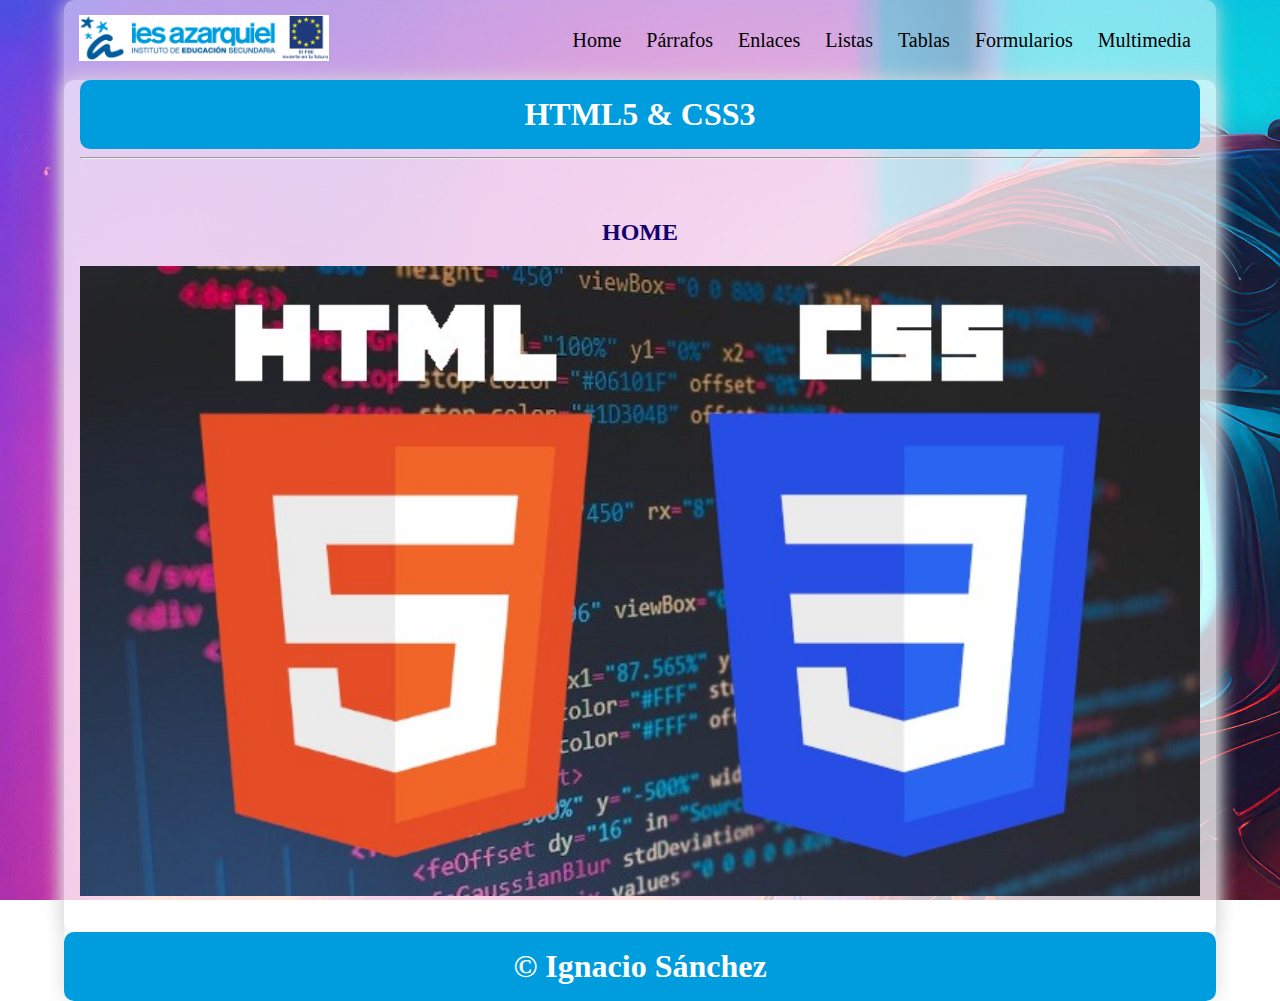
<file: index.html>
<!DOCTYPE html>
<html lang="en">

<head>
    <meta charset="UTF-8">
    <meta name="viewport" content="width=device-width, initial-scale=1.0">
    <title>Curso HTML5-CSS3</title>
    <link rel="stylesheet" href="css/style.css">
</head>

<body>
    <div class="container shadow">
        <header>
            <div class="row align-items-center">
                <div class="col-3"><img src="img/logoiesfseif.png" alt="logo" width="250"></div>
                <div class="col-9">
                    <span id="btnmenu" onclick="opendrawer()">&#9776;</span>
                    <nav id="menu">
                        <ul class="text-right">
                            <li>
                                <a href="index.html">
                                    Home
                                </a>
                            </li>
                            <li>
                                <a href="parrafos.html">
                                    Párrafos
                                </a>
                            </li>
                            <li>
                                <a href="enlaces.html">
                                    Enlaces
                                </a>
                            </li>
                            <li>
                                <a href="listas.html">
                                    Listas
                                </a>
                            </li>
                            <li>
                                <a href="tablas.html">
                                    Tablas
                                </a>
                            </li>
                            <li>
                                <a href="formularios.html">
                                    Formularios
                                </a>
                            </li>
                            <li>
                                <a href="multimedia.html">
                                    Multimedia
                                </a>
                            </li>
                        </ul>
                    </nav>
                </div>
            </div>


        </header>
        <main class="shadow">
            <div class="px-3">
                <h1 class="text-center bg-azul-o text-white py-3">HTML5 & CSS3</h1>
            </div>
            <div class="px-3">
                <hr>
            </div>
            <div class="p-3">
                <div id="home" class="py-3">
                    <h2 class="text-center">HOME</h2>
                    <img src="img/logohtmlcss.jpg" alt="" width="100%">
                </div>
            </div>

        </main>
        <footer>
            <h1 class="bg-azul-o text-center text-white py-3">&copy; Ignacio Sánchez</h1>
        </footer>
    </div>
    <script>
        function opendrawer() {
            document.getElementById('menu').style.display = 'block';
            document.getElementById('menu').style.witdh = '100%';
        }
    </script>
</body>

</html>
</file>
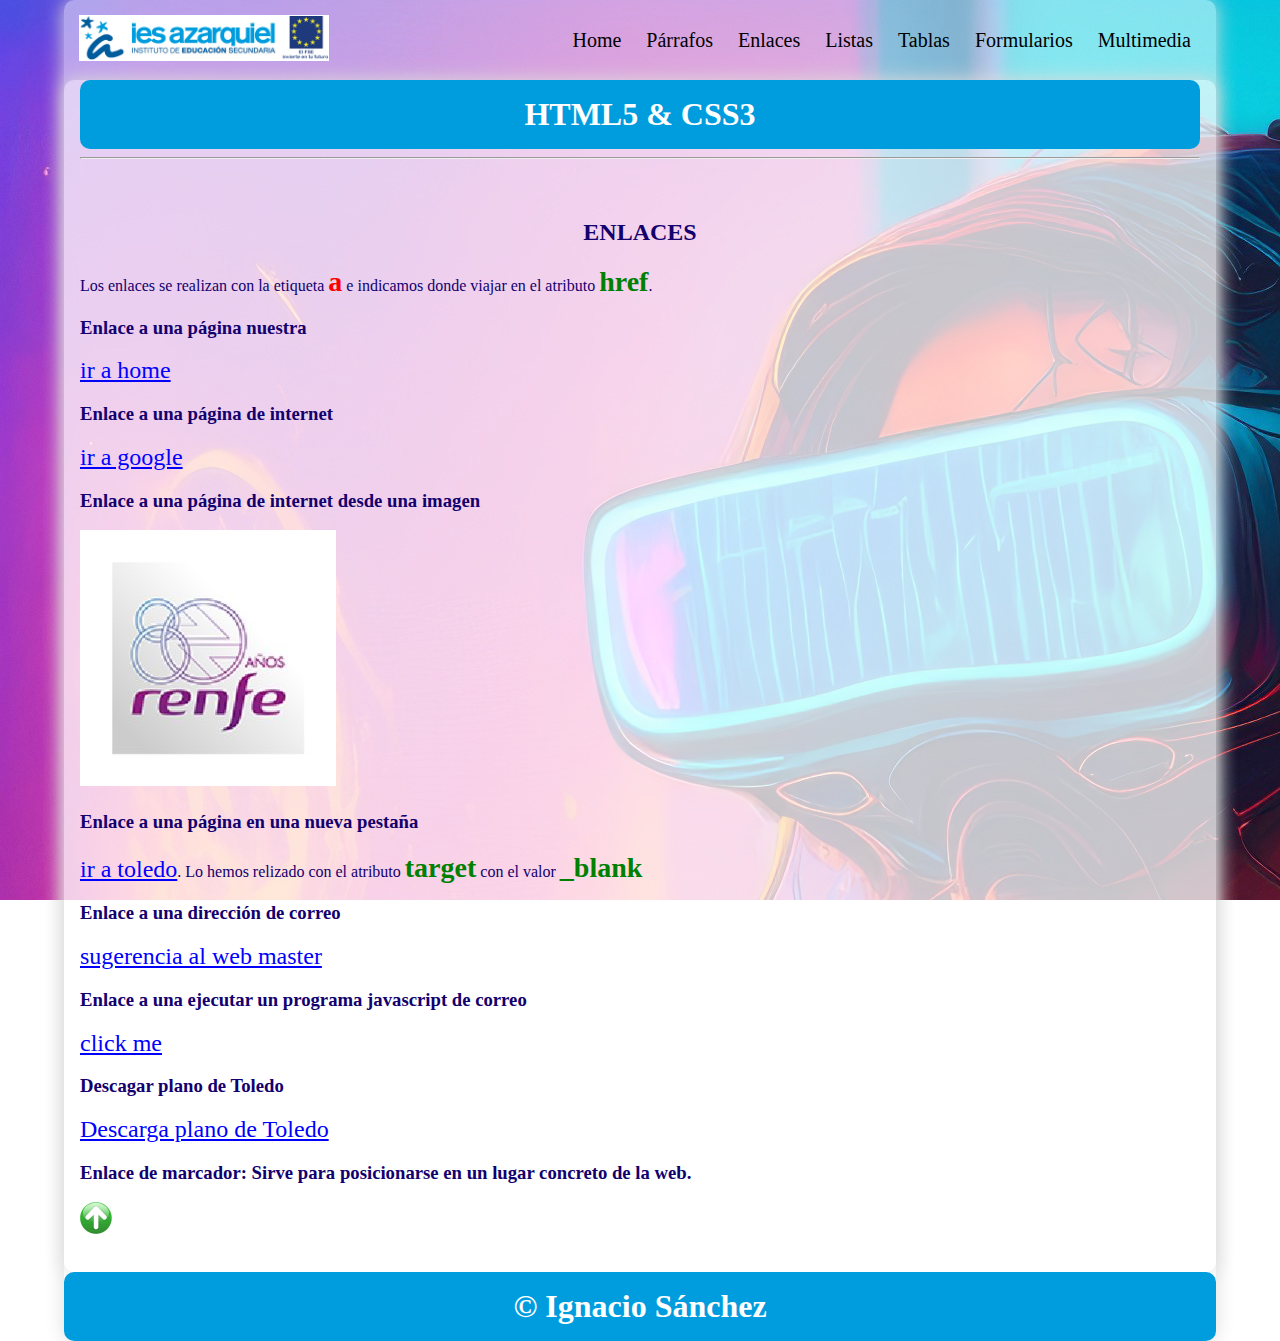
<file: enlaces.html>
<!DOCTYPE html>
<html lang="en">

<head>
    <meta charset="UTF-8">
    <meta name="viewport" content="width=device-width, initial-scale=1.0">
    <title>Curso HTML5-CSS3</title>
    <link rel="stylesheet" href="css/style.css">
</head>

<body>
    <a name="top" />
    <div class="container shadow">
        <header>
            <div class="row align-items-center">
                <div class="col-3"><img src="img/logoiesfseif.png" alt="logo" width="250"></div>
                <div class="col-9">
                    <span id="btnmenu" onclick="opendrawer()">&#9776;</span>
                    <nav id="menu">
                        <ul class="text-right">
                            <li>
                                <a href="index.html">
                                    Home
                                </a>
                            </li>
                            <li>
                                <a href="parrafos.html">
                                    Párrafos
                                </a>
                            </li>
                            <li>
                                <a href="enlaces.html">
                                    Enlaces
                                </a>
                            </li>
                            <li>
                                <a href="listas.html">
                                    Listas
                                </a>
                            </li>
                            <li>
                                <a href="tablas.html">
                                    Tablas
                                </a>
                            </li>
                            <li>
                                <a href="formularios.html">
                                    Formularios
                                </a>
                            </li>
                            <li>
                                <a href="multimedia.html">
                                    Multimedia
                                </a>
                            </li>
                        </ul>
                    </nav>
                </div>
            </div>


        </header>
        <main class="shadow">
            <div class="px-3">
                <h1 class="text-center bg-azul-o text-white py-3">HTML5 & CSS3</h1>
            </div>
            <div class="px-3">
                <hr>
            </div>
            <div class="p-3">
                <div id="enlaces" class="py-3">
                    <h2 class="text-center">ENLACES</h2>
                    <p>Los enlaces se realizan con la etiqueta <span class="etiqueta">a</span> e indicamos donde viajar en el atributo <span class="atributo">href</span>.</p>
                    <h3>Enlace a una página nuestra</h3>
                    <p><a href="index.html">ir a home</a></p>
                    <h3>Enlace a una página de internet</h3>
                    <p><a href="https://www.google.es">ir a google</a></p>
                    <h3>Enlace a una página de internet desde una imagen</h3>
                    <p><a href="https://www.renfe.es"><img src="img/logorenfe.jfif" alt="logorenfe"></a></p>
                    <h3>Enlace a una página en una nueva pestaña</h3>
                    <p><a href="https://www.toledo.es" target="_blank">ir a toledo</a>. Lo hemos relizado con el atributo <span class="atributo">target</span> con el valor <span class="atributo">_blank</span></span></p>
                    <h3>Enlace a una dirección de correo</h3>
                    <p><a href="mailto:webmaster@azarquiel.es">sugerencia al web master</a></p>
                    <h3>Enlace a una ejecutar un programa javascript de correo</h3>
                    <p><a href="javascript:alert('Hola titi...')">click me</a></p>
                    <h3>Descagar plano de Toledo</h3>
                    <p><a href="pdf/mapatoledo.pdf">Descarga plano de Toledo</a></p>
                    <h3>Enlace de marcador: Sirve para posicionarse en un lugar concreto de la web.</h3>
                    <a href="#top"><img src="img/flechaar.png" alt=""></a>
                </div>
            </div>

        </main>
        <footer>
            <h1 class="bg-azul-o text-center text-white py-3">&copy; Ignacio Sánchez</h1>
        </footer>
    </div>
    <script>
        function opendrawer() {
            document.getElementById('menu').style.display = 'block';
            document.getElementById('menu').style.witdh = '100%';
        }
    </script>
</body>

</html>
</file>
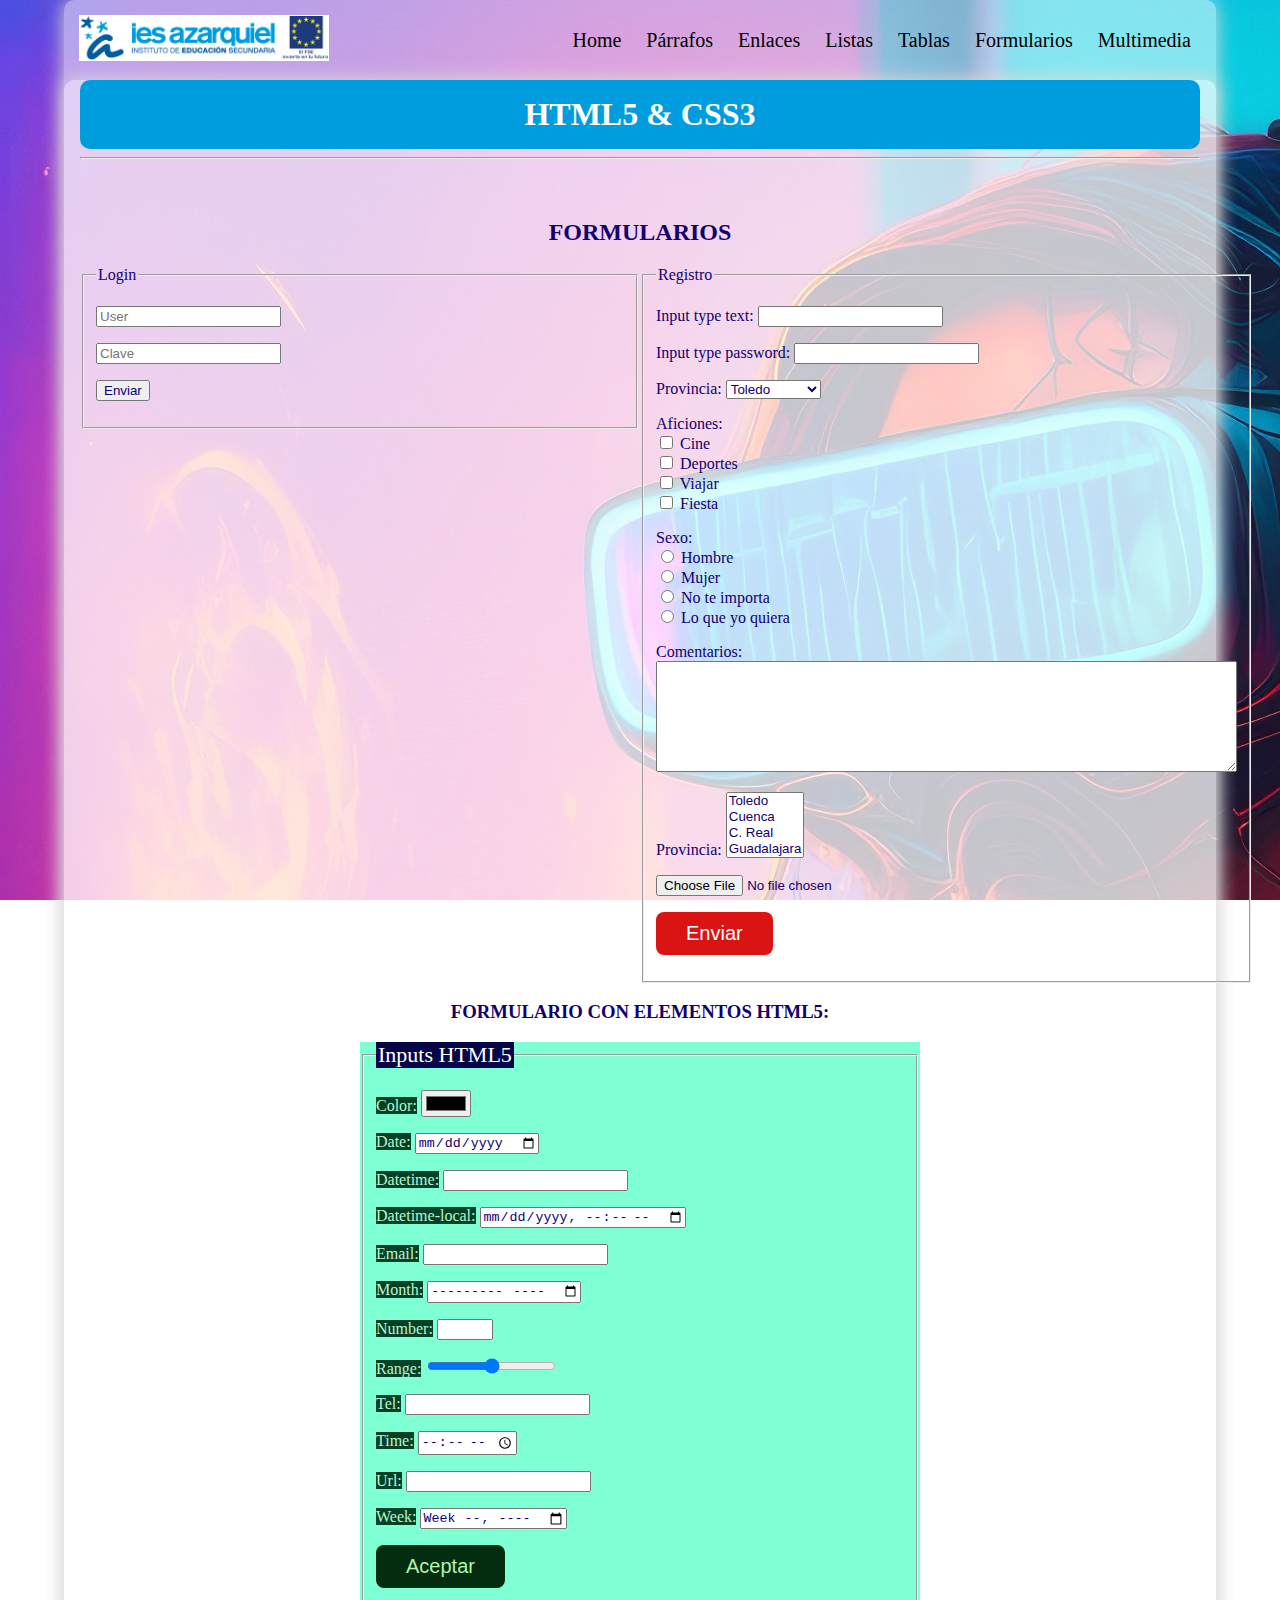
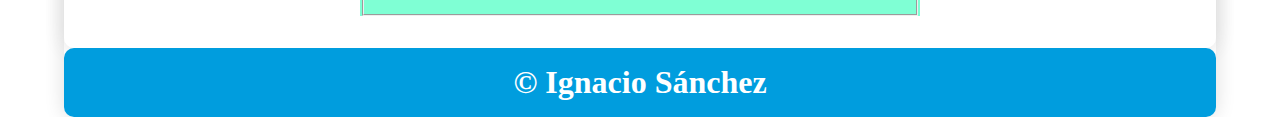
<file: formularios.html>
<!DOCTYPE html>
<html lang="en">

<head>
    <meta charset="UTF-8">
    <meta name="viewport" content="width=device-width, initial-scale=1.0">
    <title>Curso HTML5-CSS3</title>
    <link rel="stylesheet" href="css/style.css">
</head>

<body>
    <div class="container shadow">
        <header>
            <div class="row align-items-center">
                <div class="col-3"><img src="img/logoiesfseif.png" alt="logo" width="250"></div>
                <div class="col-9">
                    <span id="btnmenu" onclick="opendrawer()">&#9776;</span>
                    <nav id="menu">
                        <ul class="text-right">
                            <li>
                                <a href="index.html">
                                    Home
                                </a>
                            </li>
                            <li>
                                <a href="parrafos.html">
                                    Párrafos
                                </a>
                            </li>
                            <li>
                                <a href="enlaces.html">
                                    Enlaces
                                </a>
                            </li>
                            <li>
                                <a href="listas.html">
                                    Listas
                                </a>
                            </li>
                            <li>
                                <a href="tablas.html">
                                    Tablas
                                </a>
                            </li>
                            <li>
                                <a href="formularios.html">
                                    Formularios
                                </a>
                            </li>
                            <li>
                                <a href="multimedia.html">
                                    Multimedia
                                </a>
                            </li>
                        </ul>
                    </nav>
                </div>
            </div>


        </header>
        <main class="shadow">
            <div class="px-3">
                <h1 class="text-center bg-azul-o text-white py-3">HTML5 & CSS3</h1>
            </div>
            <div class="px-3">
                <hr>
            </div>
            <div class="p-3">
                <div id="formularios" class="py-3">
                    <h2 class="text-center">FORMULARIOS</h2>
                    <form action="#" method="get" class="formlogin">
                        <fieldset>
                            <legend>Login</legend>
                            <p>
                                <input type="text" name="user" id="" placeholder="User">
                            </p>
                            <p>
                                <input type="password" name="pass" id="" placeholder="Clave">
                            </p>
                            <p>
                                <input type="submit" value="Enviar">
                            </p>
                        </fieldset>
                    </form>
                    <form action="#" method="get" class="formregister">
                        <fieldset>
                            <legend>Registro</legend>
                            <p><label for="">Input type text:</label>
                                <input type="text" name="user" id="">
                            </p>
                            <p>
                                <label for="">Input type password:</label>
                                <input type="password" name="pass" id="">
                            </p>
                            <p>
                                <label for="">Provincia:</label>
                                <select name="provincia" id="">
                                    <option value="1">Toledo</option>
                                    <option value="2">Cuenca</option>
                                    <option value="3">C. Real</option>
                                    <option value="4">Guadalajara</option>
                                    <option value="5">Albacete</option>
                                </select>
                            </p>
                            <p>
                                <label for="">Aficiones:</label><br/>
                                <input type="checkbox" name="cine" id=""> Cine<br/>
                                <input type="checkbox" name="deportes" id=""> Deportes<br/>
                                <input type="checkbox" name="viajar" id=""> Viajar<br/>
                                <input type="checkbox" name="fiesta" id=""> Fiesta<br/>
                            </p>
                            <p>
                                <label for="">Sexo:</label><br/>
                                <input type="radio" name="Sexo" id=""> Hombre<br/>
                                <input type="radio" name="Sexo" id=""> Mujer<br/>
                                <input type="radio" name="Sexo" id=""> No te importa<br/>
                                <input type="radio" name="Sexo" id=""> Lo que yo quiera<br/>
                            </p>
                            <p>
                                <label for="">Comentarios:</label><br />
                                <textarea name="comment" id="" cols="70" rows="7"></textarea>
                            </p>       
                            <p>
                                <label for="">Provincia:</label>
                                <select name="provincia" id="" multiple>
                                    <option value="1">Toledo</option>
                                    <option value="2">Cuenca</option>
                                    <option value="3">C. Real</option>
                                    <option value="4">Guadalajara</option>
                                    <option value="5">Albacete</option>
                                </select>
                            </p>    
                            <p>
                                <input type="file" name="foto" id="">
                            </p>               
                            <p>
                                <input type="submit" value="Enviar" class="btn btn-red">
                            </p>
                            
                        </fieldset>
                    </form>
                    <div class="cb"></div>
                    <h3 class="text-center">FORMULARIO CON ELEMENTOS HTML5:</h3>
                    <form action="kk.php" method="post" class="formhtml5">
                        <fieldset>
                            <legend>Inputs HTML5</legend>
                            <p><label for="">Color:</label> <input type="color" name="color" id=""></p>
                            <p><label for="">Date:</label> <input type="date" name="date" id=""></p>
                            <p><label for="">Datetime:</label> <input type="datetime" name="datetime" id=""></p>
                            <p><label for="">Datetime-local:</label> <input type="datetime-local" name="datetime-local"
                                    id=""></p>
                            <p><label for="">Email:</label> <input type="email" name="email" id=""></p>
                            <p><label for="">Month:</label> <input type="month" name="month" id=""></p>
                            <p><label for="">Number:</label> <input type="number" name="number" id="" step="2" min="10"
                                    max="30"></p>
                            <p><label for="">Range:</label> <input type="range" name="range" id="" step="2" min="10"
                                    max="30"></p>
                            <p><label for="">Tel:</label> <input type="tel" name="tel" id=""></p>
                            <p><label for="">Time:</label> <input type="time" name="time" id=""></p>
                            <p><label for="">Url:</label> <input type="url" name="url" id=""></p>
                            <p><label for="">Week:</label> <input type="week" name="week" id=""></p>
                            <p><input type="submit" value="Aceptar" id="" class="btn btn-green"></p>
                        </fieldset>
                    </form>



                    <div class="cb"></div>
                </div>
            </div>
        </main>
        <footer>
            <h1 class="bg-azul-o text-center text-white py-3">&copy; Ignacio Sánchez</h1>
        </footer>
    </div>
    <script>
        function opendrawer() {
            document.getElementById('menu').style.display = 'block';
            document.getElementById('menu').style.witdh = '100%';
        }
    </script>
</body>

</html>
</file>
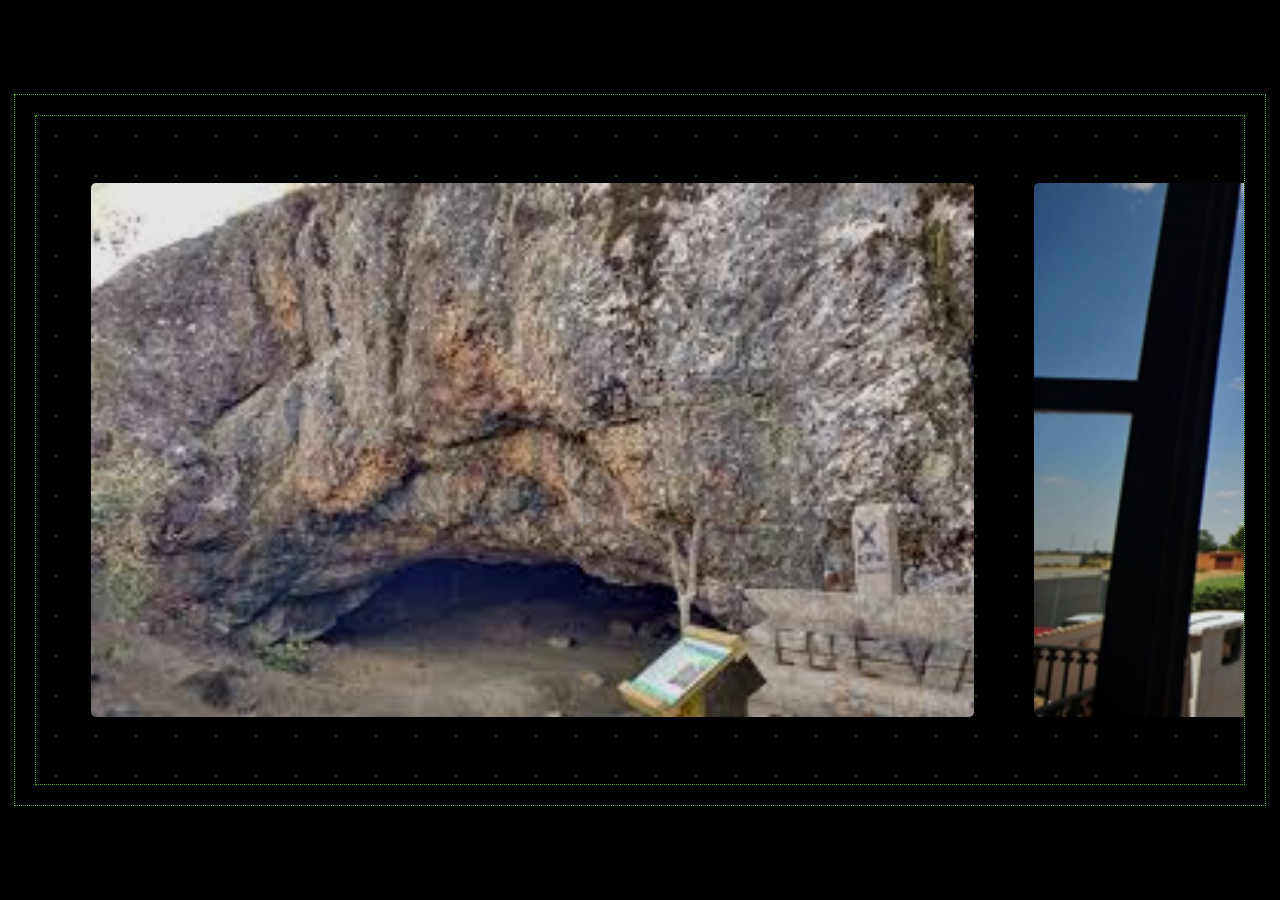
<file: galeria.html>
<!DOCTYPE html>
<html lang="en">
<head>
    <meta charset="UTF-8">
    <meta name="viewport" content="width=device-width, initial-scale=1.0">
    <title>Document</title>
    <link rel="stylesheet" href="css/Multimedia.css">
</head>
<body>
    <div id="mz-gallery-container">

        <div id="mz-gallery">
      
          <figure>
            <img src="img/castrola.jfif" alt="Statue of Liberty" width="700" height="700">
            <figcaption>Cueva Castrola</figcaption>
            <div></div>
            <div></div>
            <div></div>
            <div></div>
          </figure>
      
          <figure>
            <img src="img/molino.png" alt="Night Sky" width="700" height="700">
            <figcaption>NMolino del tio genaro</figcaption>
            <div></div>
            <div></div>
            <div></div>
            <div></div>
          </figure>
      
          <figure>
            <img src="img/plaza.jfif" alt="Ravine Between Rocks" width="700" height="700">
            <figcaption>Plaza del pueblo</figcaption>
            <div></div>
            <div></div>
            <div></div>
            <div></div>
          </figure>
      
          <figure>
            <img src="img/pretil.jpg" alt="Wheat Farm" width="700" height="700">
            <figcaption>Pretil / Sán francisco</figcaption>
            <div></div>
            <div></div>
            <div></div>
            <div></div>
          </figure>
      
          <figure>
            <img src="img/silo.jpg" alt="City Street" width="700" height="700">
            <figcaption>Silo</figcaption>
            <div></div>
            <div></div>
            <div></div>
            <div></div>
          </figure>
      
          
      
        </div>
      
      </div>
</body>
</html>
</file>
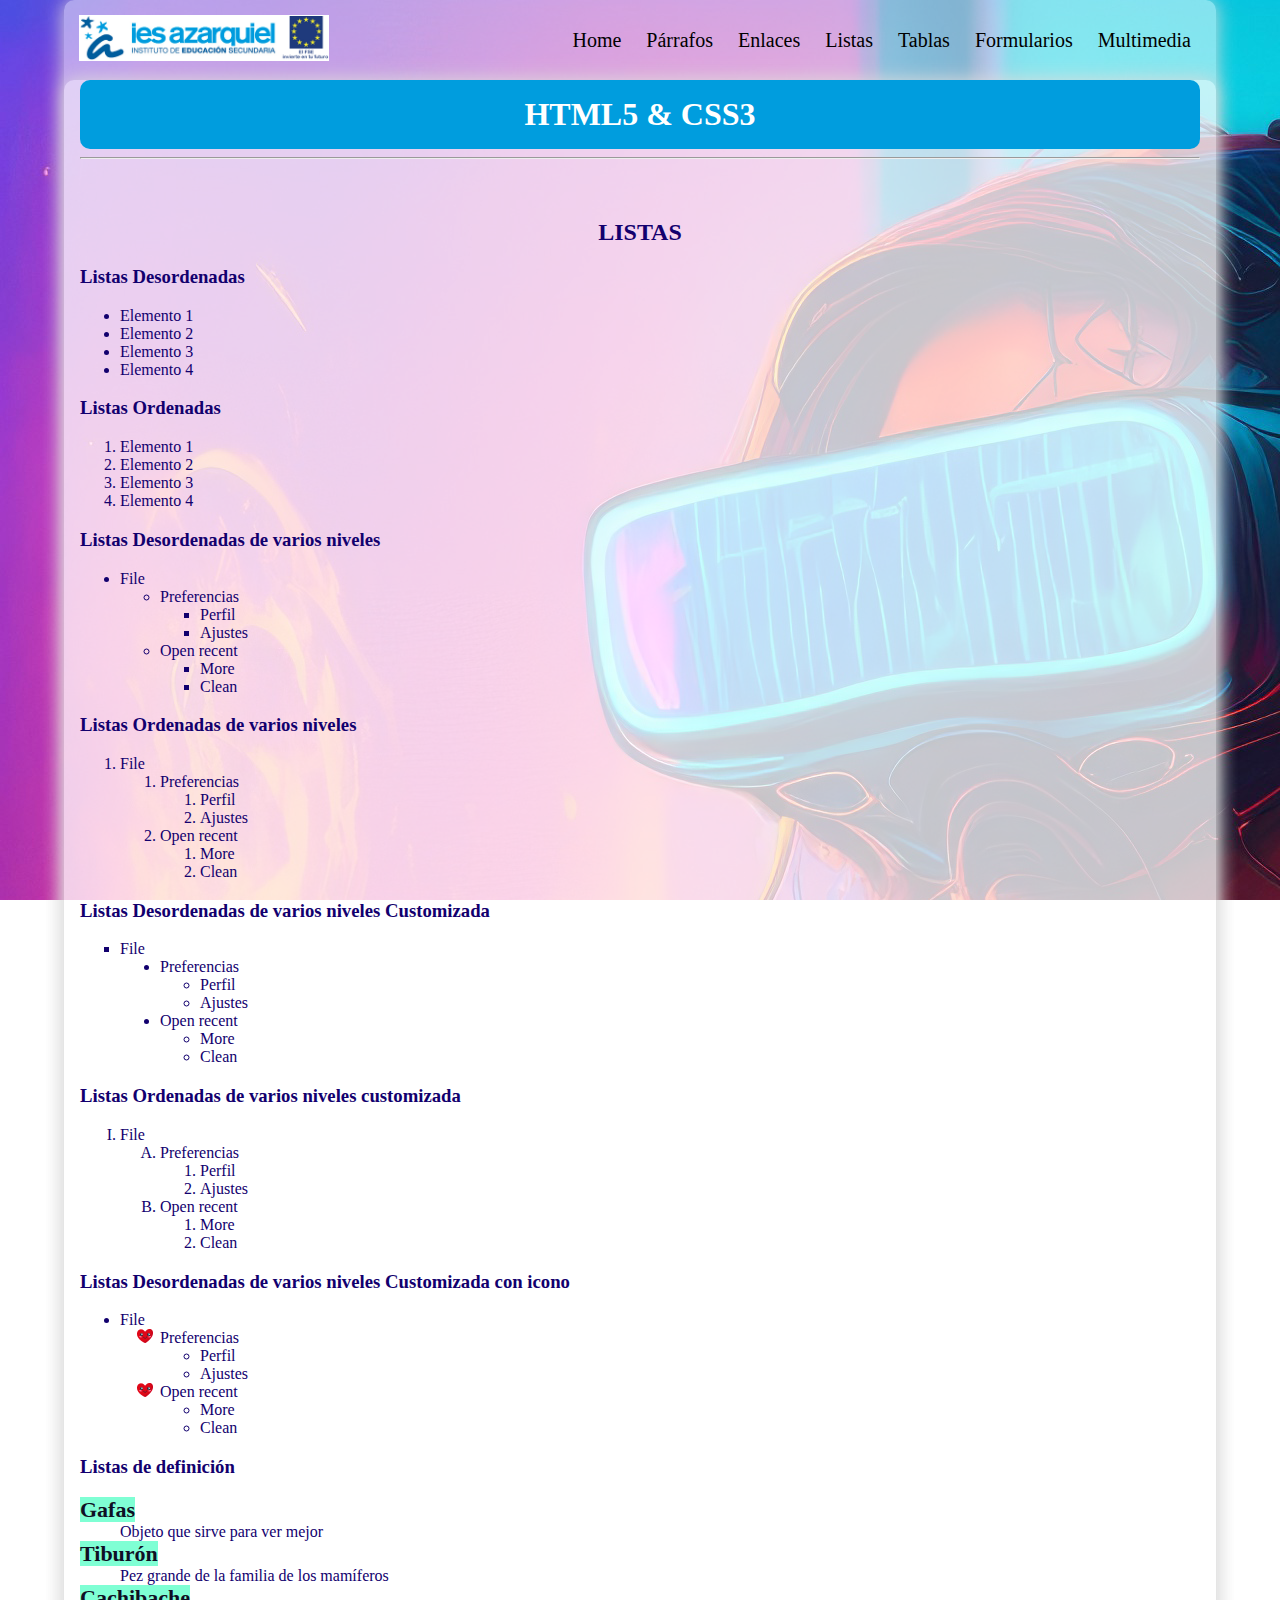
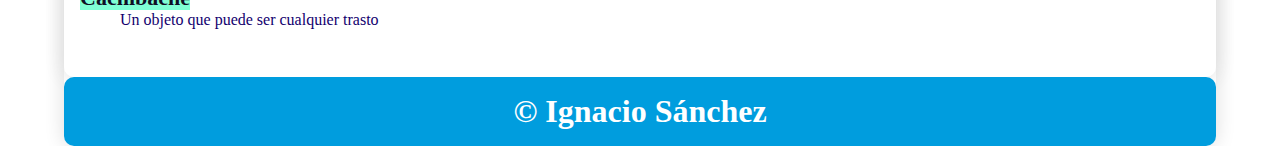
<file: listas.html>
<!DOCTYPE html>
<html lang="en">

<head>
    <meta charset="UTF-8">
    <meta name="viewport" content="width=device-width, initial-scale=1.0">
    <title>Curso HTML5-CSS3</title>
    <link rel="stylesheet" href="css/style.css">
</head>

<body>
    <div class="container shadow">
        <header>
            <div class="row align-items-center">
                <div class="col-3"><img src="img/logoiesfseif.png" alt="logo" width="250"></div>
                <div class="col-9">
                    <span id="btnmenu" onclick="opendrawer()">&#9776;</span>
                    <nav id="menu">
                        <ul class="text-right">
                            <li>
                                <a href="index.html">
                                    Home
                                </a>
                            </li>
                            <li>
                                <a href="parrafos.html">
                                    Párrafos
                                </a>
                            </li>
                            <li>
                                <a href="enlaces.html">
                                    Enlaces
                                </a>
                            </li>
                            <li>
                                <a href="listas.html">
                                    Listas
                                </a>
                            </li>
                            <li>
                                <a href="tablas.html">
                                    Tablas
                                </a>
                            </li>
                            <li>
                                <a href="formularios.html">
                                    Formularios
                                </a>
                            </li>
                            <li>
                                <a href="multimedia.html">
                                    Multimedia
                                </a>
                            </li>
                        </ul>
                    </nav>
                </div>
            </div>


        </header>
        <main class="shadow">
            <div class="px-3">
                <h1 class="text-center bg-azul-o text-white py-3">HTML5 & CSS3</h1>
            </div>
            <div class="px-3">
                <hr>
            </div>
            <div class="p-3">
                <div id="listas" class="py-3">
                    <h2 class="text-center">LISTAS</h2>
                    <h3>Listas Desordenadas</h3>
                    <ul>
                        <li>Elemento 1</li>
                        <li>Elemento 2</li>
                        <li>Elemento 3</li>
                        <li>Elemento 4</li>
                    </ul>
                    <h3>Listas Ordenadas</h3>
                    <ol>
                        <li>Elemento 1</li>
                        <li>Elemento 2</li>
                        <li>Elemento 3</li>
                        <li>Elemento 4</li>
                    </ol>
                    <h3>Listas Desordenadas de varios niveles</h3>
                    <ul>
                        <li>File
                            <ul>
                                <li>Preferencias
                                    <ul>
                                        <li>Perfil</li>
                                        <li>Ajustes</li>
                                    </ul>
                                </li>
                                <li>Open recent
                                    <ul>
                                        <li>More</li>
                                        <li>Clean</li>
                                    </ul>
                                </li>
                            </ul>
                        </li>
                    </ul>
                    <h3>Listas Ordenadas de varios niveles</h3>
                    <ol>
                        <li>File
                            <ol>
                                <li>Preferencias
                                    <ol>
                                        <li>Perfil</li>
                                        <li>Ajustes</li>
                                    </ol>
                                </li>
                                <li>Open recent
                                    <ol>
                                        <li>More</li>
                                        <li>Clean</li>
                                    </ol>
                                </li>
                            </ol>
                        </li>
                    </ol>
                    <h3>Listas Desordenadas de varios niveles Customizada</h3>
                    <ul class="customdes">
                        <li>File
                            <ul>
                                <li>Preferencias
                                    <ul>
                                        <li>Perfil</li>
                                        <li>Ajustes</li>
                                    </ul>
                                </li>
                                <li>Open recent
                                    <ul>
                                        <li>More</li>
                                        <li>Clean</li>
                                    </ul>
                                </li>
                            </ul>
                        </li>
                    </ul>
                    <h3>Listas Ordenadas de varios niveles customizada</h3>
                    <ol class="customord">
                        <li>File
                            <ol>
                                <li>Preferencias
                                    <ol>
                                        <li>Perfil</li>
                                        <li>Ajustes</li>
                                    </ol>
                                </li>
                                <li>Open recent
                                    <ol>
                                        <li>More</li>
                                        <li>Clean</li>
                                    </ol>
                                </li>
                            </ol>
                        </li>
                    </ol>
                    <h3>Listas Desordenadas de varios niveles Customizada con icono</h3>
                    <ul class="customico">
                        <li>File
                            <ul>
                                <li>Preferencias
                                    <ul>
                                        <li>Perfil</li>
                                        <li>Ajustes</li>
                                    </ul>
                                </li>
                                <li>Open recent
                                    <ul>
                                        <li>More</li>
                                        <li>Clean</li>
                                    </ul>
                                </li>
                            </ul>
                        </li>
                    </ul>
                    <h3>Listas de definición</h3>
                    <dl class="listadefcustom">
                        <dt> Gafas</dt>
                        <dd>Objeto que sirve para ver mejor</dd>
                        <dt>Tiburón</dt>
                        <dd>Pez grande de la familia de los mamíferos</dd>
                        <dt>Cachibache</dt>
                        <dd>Un objeto que puede ser cualquier trasto</dd>
                    </dl>
                </div>
            </div>
        </main>
        <footer>
            <h1 class="bg-azul-o text-center text-white py-3">&copy; Ignacio Sánchez</h1>
        </footer>
    </div>
    <script>
        function opendrawer() {
            document.getElementById('menu').style.display = 'block';
            document.getElementById('menu').style.witdh = '100%';
        }
    </script>
</body>

</html>
</file>
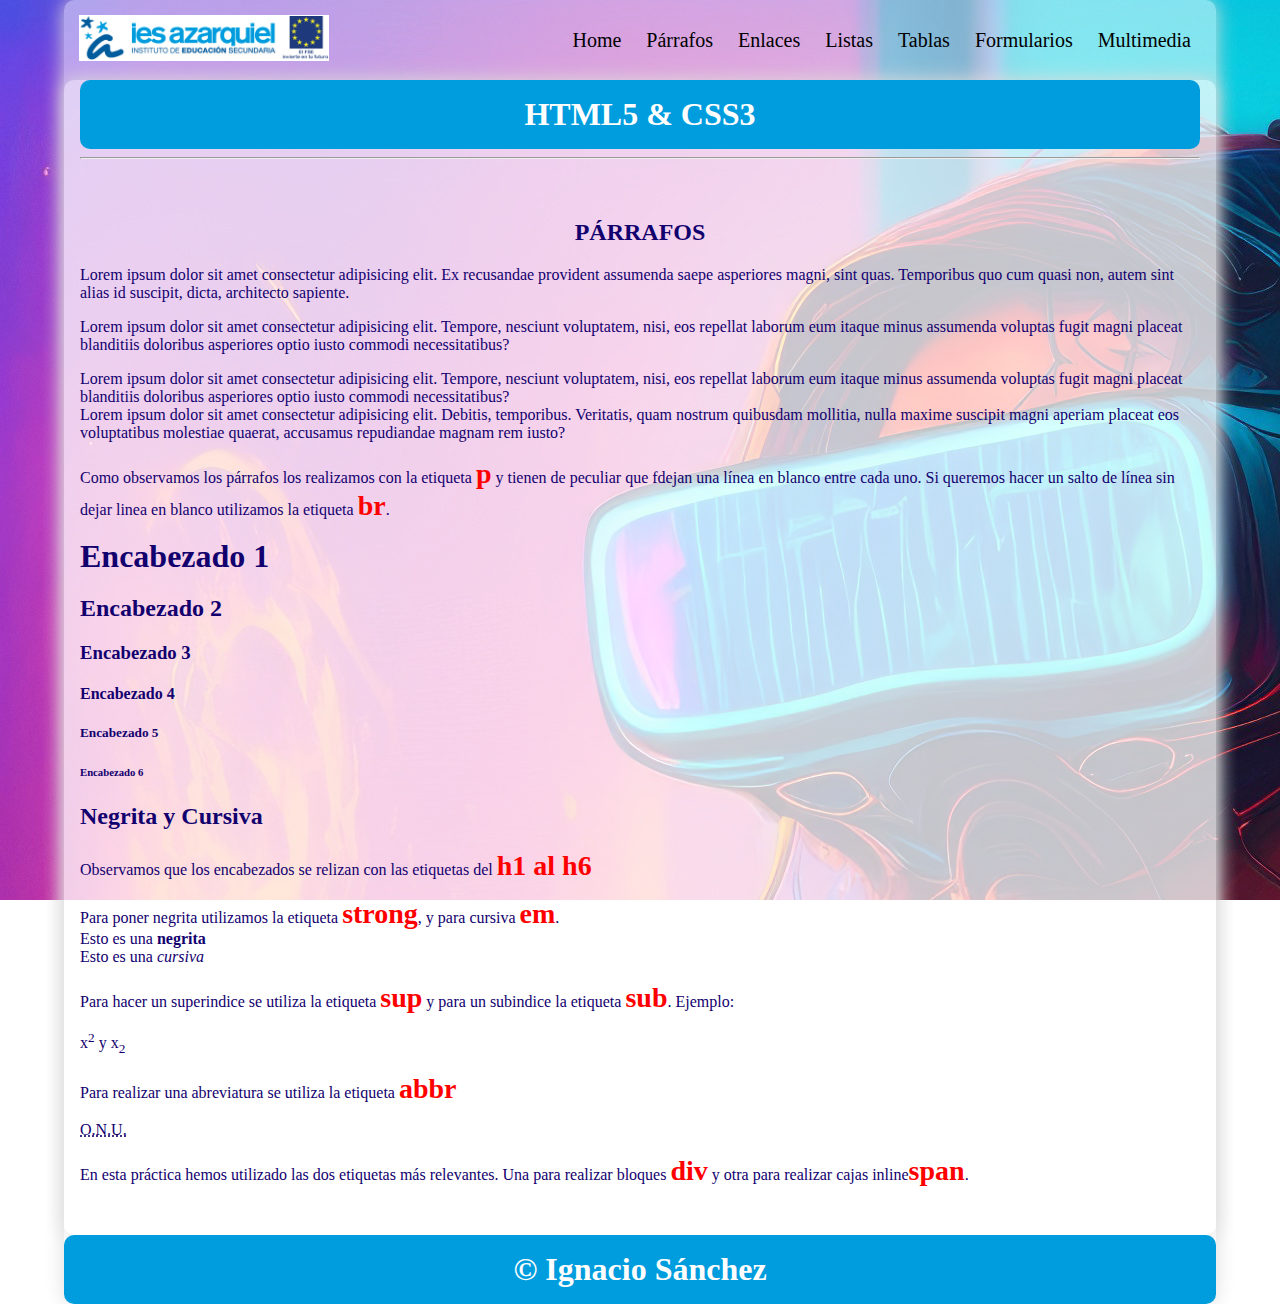
<file: parrafos.html>
<!DOCTYPE html>
<html lang="en">

<head>
    <meta charset="UTF-8">
    <meta name="viewport" content="width=device-width, initial-scale=1.0">
    <title>Curso HTML5-CSS3</title>
    <link rel="stylesheet" href="css/style.css">
</head>

<body>
    <div class="container shadow">
        <header>
            <div class="row align-items-center">
                <div class="col-3"><img src="img/logoiesfseif.png" alt="logo" width="250"></div>
                <div class="col-9">
                    <span id="btnmenu" onclick="opendrawer()">&#9776;</span>
                    <nav id="menu">
                        <ul class="text-right">
                            <li>
                                <a href="index.html">
                                    Home
                                </a>
                            </li>
                            <li>
                                <a href="parrafos.html">
                                    Párrafos
                                </a>
                            </li>
                            <li>
                                <a href="enlaces.html">
                                    Enlaces
                                </a>
                            </li>
                            <li>
                                <a href="listas.html">
                                    Listas
                                </a>
                            </li>
                            <li>
                                <a href="tablas.html">
                                    Tablas
                                </a>
                            </li>
                            <li>
                                <a href="formularios.html">
                                    Formularios
                                </a>
                            </li>
                            <li>
                                <a href="multimedia.html">
                                    Multimedia
                                </a>
                            </li>
                        </ul>
                    </nav>
                </div>
            </div>


        </header>
        <main class="shadow">
            <div class="px-3">
                <h1 class="text-center bg-azul-o text-white py-3">HTML5 & CSS3</h1>
            </div>
            <div class="px-3">
                <hr>
            </div>
            <div class="p-3">
                <div id="parrafos" class="py-3">
                    <h2 class="text-center">PÁRRAFOS</h2>
                    <p>Lorem ipsum dolor sit amet consectetur adipisicing elit. Ex recusandae provident assumenda saepe
                        asperiores magni, sint quas. Temporibus quo cum quasi non, autem sint alias id suscipit, dicta,
                        architecto sapiente.</p>
                    <p>Lorem ipsum dolor sit amet consectetur adipisicing elit. Tempore, nesciunt voluptatem, nisi, eos
                        repellat laborum eum itaque minus assumenda voluptas fugit magni placeat blanditiis doloribus
                        asperiores optio iusto commodi necessitatibus?</p>
                    <p>Lorem ipsum dolor sit amet consectetur adipisicing elit. Tempore, nesciunt voluptatem, nisi, eos
                        repellat laborum eum itaque minus assumenda voluptas fugit magni placeat blanditiis doloribus
                        asperiores optio iusto commodi necessitatibus?<br />Lorem ipsum dolor sit amet consectetur
                        adipisicing elit. Debitis, temporibus. Veritatis, quam nostrum quibusdam mollitia, nulla maxime
                        suscipit magni aperiam placeat eos voluptatibus molestiae quaerat, accusamus repudiandae magnam
                        rem iusto?</p>
                    <p>Como observamos los párrafos los realizamos con la etiqueta <span class="etiqueta">p</span> y
                        tienen de peculiar que fdejan una
                        línea en blanco entre cada uno. Si queremos hacer un salto de línea sin dejar linea en blanco
                        utilizamos la etiqueta <span class="etiqueta">br</span>.</p>
                    <h1>Encabezado 1</h1>
                    <h2>Encabezado 2</h2>
                    <h3>Encabezado 3</h3>
                    <h4>Encabezado 4</h4>
                    <h5>Encabezado 5</h5>
                    <h6>Encabezado 6</h6>
                    <h2>Negrita y Cursiva</h2>
                    <p>Observamos que los encabezados se relizan con las etiquetas del <span class="etiqueta">h1 al
                            h6</span></p>
                    <p>Para poner negrita utilizamos la etiqueta <span class="etiqueta">strong</span>, y para cursiva
                        <span class="etiqueta">em</span>. <br />
                        Esto es una <strong>negrita</strong><br />
                        Esto es una <em>cursiva</em>
                    </p>
                    <p>Para hacer un superindice se utiliza la etiqueta <span class="etiqueta">sup</span> y para un
                        subindice la etiqueta <span class="etiqueta">sub</span>. Ejemplo:</p>
                    <p>x<sup>2</sup> y x<sub>2</sub></p>
                    <p>Para realizar una abreviatura se utiliza la etiqueta <span class="etiqueta">abbr</span></p>
                    <p><abbr title="Organización de las Naciones Unidas">O.N.U.</abbr></p>
                    <p>En esta práctica hemos utilizado las dos etiquetas más relevantes. Una para realizar bloques
                        <span class="etiqueta">div</span> y otra para realizar cajas inline<span
                            class="etiqueta">span</span>.</p>
                </div>
            </div>

        </main>
        <footer>
            <h1 class="bg-azul-o text-center text-white py-3">&copy; Ignacio Sánchez</h1>
        </footer>
    </div>
    <script>
        function opendrawer() {
            document.getElementById('menu').style.display = 'block';
            document.getElementById('menu').style.witdh = '100%';
        }
    </script>
</body>

</html>
</file>
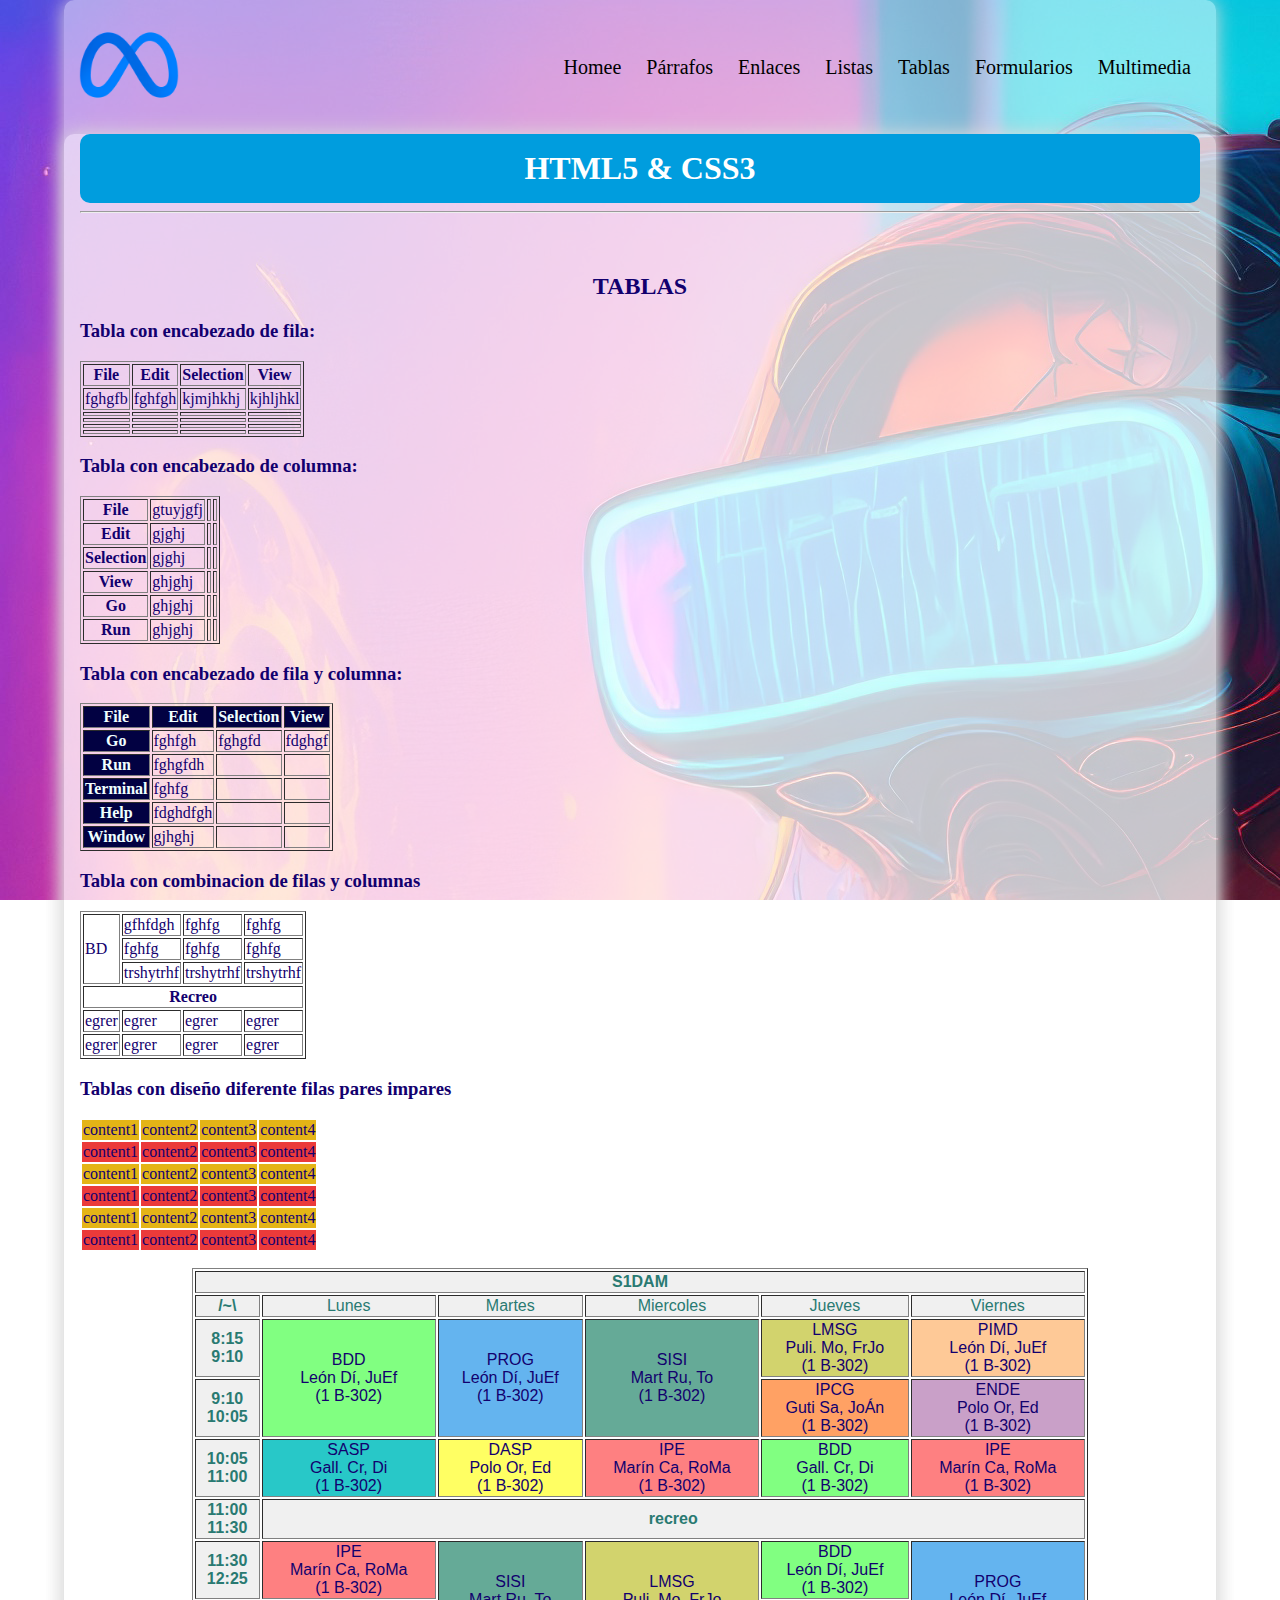
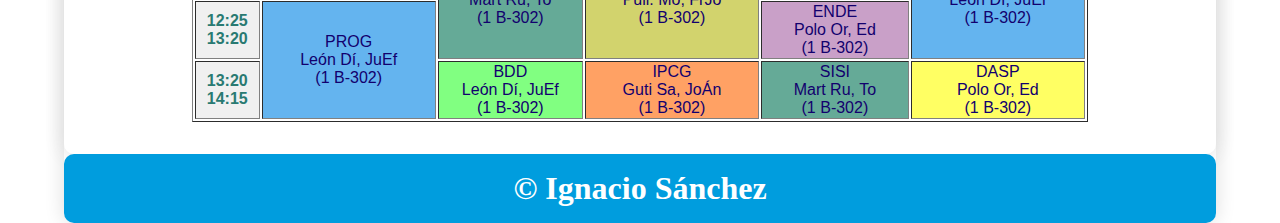
<file: tablas.html>
<!DOCTYPE html>
<html lang="en">

<head>
    <meta charset="UTF-8">
    <meta name="viewport" content="width=device-width, initial-scale=1.0">
    <title>Curso HTML5-CSS3</title>
    <link rel="stylesheet" href="css/style.css">
    <link rel="stylesheet" href="css/horario.css">
</head>

<body>
    <div class="container shadow">
        <header>
            <div class="row align-items-center">
                <div class="col-3"><img src="img/logo.png" alt="logo" width="100"></div>
                <div class="col-9">
                    <span id="btnmenu" onclick="opendrawer()">&#9776;</span>
                    <nav id="menu">
                        <ul class="text-right">
                            <li>
                                <a href="index.html">
                                    Homee
                                </a>
                            </li>
                            <li>
                                <a href="parrafos.html">
                                    Párrafos
                                </a>
                            </li>
                            <li>
                                <a href="enlaces.html">
                                    Enlaces
                                </a>
                            </li>
                            <li>
                                <a href="listas.html">
                                    Listas
                                </a>
                            </li>
                            <li>
                                <a href="tablas.html">
                                    Tablas
                                </a>
                            </li>
                            <li>
                                <a href="formularios.html">
                                    Formularios
                                </a>
                            </li>
                            <li>
                                <a href="multimedia.html">
                                    Multimedia
                                </a>
                            </li>
                        </ul>
                    </nav>
                </div>
            </div>


        </header>
        <main class="shadow">
            <div class="px-3">
                <h1 class="text-center bg-azul-o text-white py-3">HTML5 & CSS3</h1>
            </div>
            <div class="px-3">
                <hr>
            </div>
            <div class="p-3">
                <div id="tablas" class="py-3">
                    <h2 class="text-center">TABLAS</h2>
                    <h3>Tabla con encabezado de fila:</h3>
                    <table border="1">
                        <tr>
                            <th>File</th>
                            <th>Edit</th>
                            <th>Selection</th>
                            <th>View</th>
                        </tr>
                        <tr>
                            <td>fghgfb</td>
                            <td>fghfgh</td>
                            <td>kjmjhkhj</td>
                            <td>kjhljhkl</td>
                        </tr>
                        <tr>
                            <td></td>
                            <td></td>
                            <td></td>
                            <td></td>
                        </tr>
                        <tr>
                            <td></td>
                            <td></td>
                            <td></td>
                            <td></td>
                        </tr>
                        <tr>
                            <td></td>
                            <td></td>
                            <td></td>
                            <td></td>
                        </tr>
                        <tr>
                            <td></td>
                            <td></td>
                            <td></td>
                            <td></td>
                        </tr>
                    </table>
                    <h3>Tabla con encabezado de columna:</h3>
                    <table border="1">
                        <tr>
                            <th>File</th>
                            <td>gtuyjgfj</td>
                            <td></td>
                            <td></td>
                        </tr>
                        <tr>
                            <th>Edit</th>
                            <td>gjghj</td>
                            <td></td>
                            <td></td>
                        </tr>
                        <tr>
                            <th>Selection</th>
                            <td>gjghj</td>
                            <td></td>
                            <td></td>
                        </tr>
                        <tr>
                            <th>View</th>
                            <td>ghjghj</td>
                            <td></td>
                            <td></td>
                        </tr>
                        <tr>
                            <th>Go</th>
                            <td>ghjghj</td>
                            <td></td>
                            <td></td>
                        </tr>
                        <tr>
                            <th>Run</th>
                            <td>ghjghj</td>
                            <td></td>
                            <td></td>
                        </tr>
                    </table>
                    <h3>Tabla con encabezado de fila y columna:</h3>
                    <table border="1" class="tfc">
                        <tr>
                            <th>File</th>
                            <th>Edit</th>
                            <th>Selection</th>
                            <th>View</th>
                        </tr>
                        <tr>
                            <th>Go</th>
                            <td>fghfgh</td>
                            <td>fghgfd</td>
                            <td>fdghgf</td>
                        </tr>
                        <tr>
                            <th>Run</th>
                            <td>fghgfdh</td>
                            <td></td>
                            <td></td>
                        </tr>
                        <tr>
                            <th>Terminal</th>
                            <td>fghfg</td>
                            <td></td>
                            <td></td>
                        </tr>
                        <tr>
                            <th>Help</th>
                            <td>fdghdfgh</td>
                            <td></td>
                            <td></td>
                        </tr>
                        <tr>
                            <th>Window</th>
                            <td>gjhghj</td>
                            <td></td>
                            <td></td>
                        </tr>
                    </table>
                    <h3>Tabla con combinacion de filas y columnas</h3>
                    <table border="1">
                        <tr>
                            <td rowspan="3">BD</td>
                            <td>gfhfdgh</td>
                            <td>fghfg</td>
                            <td>fghfg</td>
                        </tr>
                        <tr>
                            <td>fghfg</td>
                            <td>fghfg</td>
                            <td>fghfg</td>
                        </tr>
                        <tr>
                            <td>trshytrhf</td>
                            <td>trshytrhf</td>
                            <td>trshytrhf</td>
                        </tr>
                        <tr>
                            <th colspan="4">Recreo</th>
                        </tr>
                        <tr>
                            <td>egrer</td>
                            <td>egrer</td>
                            <td>egrer</td>
                            <td>egrer</td>
                        </tr>
                        <tr>
                            <td>egrer</td>
                            <td>egrer</td>
                            <td>egrer</td>
                            <td>egrer</td>
                        </tr>
                    </table>
                    <h3>Tablas con diseño diferente filas pares impares</h3>
                    <table class="striped">
                        <tr>
                            <td>content1</td>
                            <td>content2</td>
                            <td>content3</td>
                            <td>content4</td>
                        </tr>
                        <tr>
                            <td>content1</td>
                            <td>content2</td>
                            <td>content3</td>
                            <td>content4</td>
                        </tr>
                        <tr>
                            <td>content1</td>
                            <td>content2</td>
                            <td>content3</td>
                            <td>content4</td>
                        </tr>
                        <tr>
                            <td>content1</td>
                            <td>content2</td>
                            <td>content3</td>
                            <td>content4</td>
                        </tr>
                        <tr>
                            <td>content1</td>
                            <td>content2</td>
                            <td>content3</td>
                            <td>content4</td>
                        </tr>
                        <tr>
                            <td>content1</td>
                            <td>content2</td>
                            <td>content3</td>
                            <td>content4</td>
                        </tr>
                    </table>
                    <p></p>
                    <div>
                        <table border="1" class="horario">
                            <tr>
                                <th colspan="6" class="cabecera">S1DAM</th>
                            </tr>
                            <tr>
                                <th class="cabecera">/~\</th>
                                <td class="cabecera">Lunes</td>
                                <td class="cabecera">Martes</td>
                                <td class="cabecera">Miercoles</td>
                                <td class="cabecera">Jueves</td>
                                <td class="cabecera">Viernes</td>
                            </tr>
                            <tr>
                                <th class="cabecera">8:15<br>9:10</th>
                                <td rowspan="2" class="bdd">BDD<br>León Dí, JuEf<br>(1 B-302)</td>
                                <td rowspan="2" class="prog">PROG<br>León Dí, JuEf<br>(1 B-302)</td>
                                <td rowspan="2" class="sisi">SISI<br>Mart Ru, To<br>(1 B-302)</td>
                                <td class="lmsg">LMSG<br>Puli. Mo, FrJo<br>(1 B-302)</td>
                                <td class="pimd">PIMD<br>León Dí, JuEf<br>(1 B-302)</td>
                            </tr>
                            <tr>
                                <th class="cabecera">9:10<br>10:05</th>
                                <td class="ipcg">IPCG<br>Guti Sa, JoÁn<br>(1 B-302)</td>
                                <td class="ende">ENDE<br>Polo Or, Ed<br>(1 B-302)</td>
                            </tr>
                            <tr>
                                <th class="cabecera">10:05<br>11:00</th>
                                <td class="sasp">SASP<br>Gall. Cr, Di<br>(1 B-302)</td>
                                <td class="dasp">DASP<br>Polo Or, Ed<br>(1 B-302)</td>
                                <td class="ipe">IPE<br>Marín Ca, RoMa<br>(1 B-302)</td>
                                <td class="bdd">BDD<br>Gall. Cr, Di<br>(1 B-302)</td>
                                <td class="ipe">IPE<br>Marín Ca, RoMa<br>(1 B-302)</td>
                            </tr>
                            <tr>
                                <th class="cabecera">11:00<br>11:30</th>
                                <th colspan="5" class="cabecera">recreo</th>
                            </tr>
                            <tr>
                                <th class="cabecera">11:30<br>12:25</th>
                                <td class="ipe">IPE<br>Marín Ca, RoMa<br>(1 B-302)</td>
                                <td rowspan="2" class="sisi">SISI<br>Mart Ru, To<br>(1 B-302)</td>
                                <td rowspan="2" class="lmsg">LMSG<br>Puli. Mo, FrJo<br>(1 B-302)</td>
                                <td class="bdd">BDD<br>León Dí, JuEf<br>(1 B-302)</td>
                                <td rowspan="2" class="prog">PROG<br>León Dí, JuEf<br>(1 B-302)</td>
                            </tr>
                            <tr>
                                <th class="cabecera">12:25<br>13:20</th>
                                <td rowspan="2" class="prog">PROG<br>León Dí, JuEf<br>(1 B-302)</td>
                                <td class="ende">ENDE<br>Polo Or, Ed<br>(1 B-302)</td>
                            </tr>
                            <tr>
                                <th class="cabecera">13:20<br>14:15</th>
                                <td class="bdd">BDD<br>León Dí, JuEf<br>(1 B-302)</td>
                                <td class="ipcg">IPCG<br>Guti Sa, JoÁn<br>(1 B-302)</td>
                                <td class="sisi">SISI<br>Mart Ru, To<br>(1 B-302)</td>
                                <td class="dasp">DASP<br>Polo Or, Ed<br>(1 B-302)</td>
                            </tr>
                        </table>
                    </div>
                </div>
            </div>

        </main>
        <footer>
            <h1 class="bg-azul-o text-center text-white py-3">&copy; Ignacio Sánchez</h1>
        </footer>
    </div>
    <script>
        function opendrawer() {
            document.getElementById('menu').style.display = 'block';
            document.getElementById('menu').style.witdh = '100%';
        }
    </script>
</body>

</html>
</file>
<file: css/style.css>
body {
    margin: 0;
    background-image:url(../img/fondo2.jpg) ;
    background-attachment: fixed;
    
}

* {
    box-sizing: border-box;
    color: rgb(18, 0, 110);
}

/* For desktop: */
.container {
    width: 90%;
    margin: 0 auto;
    
}
/* For mobile: */
@media screen and (max-width: 1000px) {
    .container {
        width: 100%;
    }
}
/* For desktop: */
.row {
    display: flex;
    justify-content: space-between;
    align-items: center;
}
/* For mobile: */
@media screen and (max-width: 1000px) {
    .row {
        flex-wrap: wrap;
    }
}

.justify-content-between {
    justify-content: space-between;
}

.align-items-center {
    align-items: center;
}

/* For desktop: */
.col-1 {
    width: 8.33%;
}

.col-2 {
    width: 16.66%;
}

.col-3 {
    width: 25%;
}

.col-4 {
    width: 33.33%;
}

.col-5 {
    width: 41.66%;
}

.col-6 {
    width: 50%;
}

.col-7 {
    width: 58.33%;
}

.col-8 {
    width: 66.66%;
}

.col-9 {
    width: 75%;
}

.col-10 {
    width: 83.33%;
}

.col-11 {
    width: 91.66%;
}

.col-12 {
    width: 100%;
}

/* For mobile: */
@media only screen and (max-width: 1000px) {
    [class*="col-"] {
        width: 100%;
    }
}

/* For desktop: */
[class*="col-"] {
    padding: 15px;
}

.shadow {
    box-shadow: 0 0 20px gainsboro;
    border-radius: 10px;
    background-color: rgba(255, 255, 255,0.5);
}
nav ul{
    padding: 0;
    margin: 0;
    list-style-type: none;
}

nav li {
    display: inline;
    padding: 10px;
    font-size: 20px;
}
/* For mobile: */
@media screen and (max-width: 1000px) {
    nav li {
        display: flex;
        justify-content: center;
        font-size: 30px;
    }
    nav ul {
        background-color: rgb(243, 251, 254);
    }
}

nav li a {
    color: rgb(0, 0, 0);
}

nav li:hover {
    background-color:  rgb(225, 245, 253);
    border-radius: 10px;
}

.text-right{
    text-align: right;
}

a {
    text-decoration: none;
}
.text-center {
    text-align: center;
}
.py-3 {
    padding: 16px 0;
    
    border-radius: 5%;
    
}
.px-3 {
    padding: 0 16px;
    border-radius: 10px;
    
}
.p-3 {
    padding: 16px;
    
}

.bg-azul-o {
    background-color: rgb(0 157 222);
    border-radius: 10px;
}
.bg-azul-c {
    background-color: rgb(240, 249, 252);
}
.bg-orange {
    background-color: orange;
}
.text-white {
    color: white;
}
.text-red {
    color: red;
    font-size: 30px;
    background-color: cyan;
}
footer h1 {
    border-bottom-left-radius: 10px;
}
footer h1 {
    border-bottom-right-radius: 10px;
}

h1 {
    margin: 0;
}

#btnmenu {
    font-size: 40px;
    display: none;
}
/* For mobile: */
@media screen and (max-width: 1000px) {
    #btnmenu {
        display: inline;
    }
    #menu{
        display: none;
    }
}
@media screen and (max-width: 1600px) and (min-width: 1000px)  {
    #menu{
        display: block;
    }
}
.etiqueta {
    color: red;
    font-size: 28px;
    font-weight: bold;
}
.atributo {
    color: green;
    font-size: 28px;
    font-weight: bold;
}
#enlaces a {
    color: blue;
    text-decoration: underline;
    font-size: 24px;
}
#listas .customdes li {
    list-style-type: square;
    
}
#listas .customdes li li {
    list-style-type: disc;
}
#listas .customdes li li li{
    list-style-type: circle;
}
#listas .customord li {
    list-style-type: upper-roman;
}
#listas .customord li li {
    list-style-type: upper-alpha;
}
#listas .customord li li li{
    list-style-type: decimal;
}
#listas .customico li li {
    list-style-image: url("../img/corazon.png");
}
#listas .customico li li li{
    list-style-image: none;
    list-style-type: circle;
}
#listas .listadefcustom  {
    width: 30%;
}
#listas .listadefcustom dt {
    display: inline;
    background-color: aquamarine;
    color: rgb(15, 15, 36);
    font-size: 22px;
    font-weight: bold;
}
.striped tr:nth-child(odd){
    background-color: #e4b416;
  }
  
.striped tr:nth-child(even){
    background-color:rgb(235, 58, 58);
  }
.horario {
    width: 80%;
    margin: 0 auto;
}
.bd {
    background-color: #e4b416;
}
.w80 {
    width: 80%;
    margin: 0 auto;
}
.tfc th {
    background-color: rgb(2, 1, 66);
    color: azure;
}
.formlogin {
    float: left;
    width: 50%;
}
.formregister {
    float: right;
    width: 50%;
}
.cb {
    clear: both;
}
.formhtml5 {
    width: 50%;
    margin: 0 auto;
    background-color: aquamarine;
}
.formhtml5 legend {
    background-color: rgb(6, 6, 71);
    color: white;
    font-size: 22px;
}
.formhtml5 label {
    background-color: rgb(1, 65, 40);
    color: rgb(191, 243, 204);
    font-size: 16px;
}
.btn {
    border: 0;
    padding: 10px 30px;
    border-radius: 8px;
    font-size: 20px;
}
.btn-red {
    background-color: rgb(218, 19, 19);
    color: white;
}
.btn-green {
    background-color: rgb(4, 44, 14);
    color: rgb(177, 245, 174);
}
.col3 {
    width: 33.3%;
    float: left;
}
.col3 img {
    padding: 4px;
}
video {
    display: block;
    width: 50%;
    margin: 0 auto;
}
audio {
    display: block;
    margin: 0 auto;
}
.text-center {
    text-align: center;
}
.lace{
    text-align: center;
}
</file>
<file: css/Multimedia.css>
/* Try hovering and changing the height/width */

*,
*::before,
*::after {
  box-sizing: border-box;
  font-family: "Poppins", sans-serif;
}

body,
html {
  -webkit-text-size-adjust: 100%;
  -webkit-tap-highlight-color: transparent;
  -webkit-font-smoothing: antialiased;
  text-rendering: optimizeLegibility;
}

body {
  display: flex;
  flex-direction: column;
  align-items: center;
  justify-content: center;
  width: 100%;
  height: 100vh;
  overflow: hidden;
  background: black;
  margin: 0;
}

#mz-gallery-container {
  position: relative;
  display: flex;
  flex-direction: column;
  align-items: center;
  justify-content: center;
  width: 100%;
  height: 100%;
}

#mz-gallery {
  position: relative;
  display: flex;
  flex-direction: row;
  align-items: center;
  justify-content: flex-start;
  width: calc(100% - 70px);
  height: calc(100% - 50px);
  max-height: 670px;
  max-width: 1900px;
  margin: 35px 0px;
  background-color: black;
  background-image: radial-gradient(rgba(124, 252, 0, 0.4) 1px, black 1px);
  background-size: 40px 40px;
  border: 1px dotted rgba(124, 252, 0, 0.7);
  outline: 1px dotted rgba(124, 252, 0, 0.7);
  outline-offset: 20px;
  overflow-x: auto;
  overflow-y: hidden;
  scroll-snap-type: x mandatory;
  scroll-padding: 0 0 0 55px;
  scroll-behavior: smooth;
  /* firefox scrollbar */
  scrollbar-color: lawngreen #222;
  scrollbar-width: auto;
  animation: background 300s linear infinite;
}

@keyframes background {
  0% {
    background-position: -300% 100%;
  }
  100% {
    background-position: 100% -300%;
  }
}

#mz-gallery::-webkit-scrollbar {
  height: 25px;
}

#mz-gallery::-webkit-scrollbar-track {
  background: transparent;
}

#mz-gallery::-webkit-scrollbar-thumb {
  background: #666;
}

#mz-gallery::-webkit-scrollbar-thumb:hover {
  background: #555;
}

#mz-gallery::-webkit-scrollbar-thumb:active {
  background: #444;
}

#mz-gallery::-webkit-scrollbar-button:single-button:horizontal:decrement {
  height: 25px;
  width: 80px;
  background-color: lawngreen;
  background-image: url("data:image/svg+xml,%3Csvg xmlns='http://www.w3.org/2000/svg' width='16' height='16' fill='currentColor' class='bi bi-box-arrow-left' viewBox='0 0 16 16'%3E%3Cpath fill-rule='evenodd' d='M6 12.5a.5.5 0 0 0 .5.5h8a.5.5 0 0 0 .5-.5v-9a.5.5 0 0 0-.5-.5h-8a.5.5 0 0 0-.5.5v2a.5.5 0 0 1-1 0v-2A1.5 1.5 0 0 1 6.5 2h8A1.5 1.5 0 0 1 16 3.5v9a1.5 1.5 0 0 1-1.5 1.5h-8A1.5 1.5 0 0 1 5 12.5v-2a.5.5 0 0 1 1 0v2z'/%3E%3Cpath fill-rule='evenodd' d='M.146 8.354a.5.5 0 0 1 0-.708l3-3a.5.5 0 1 1 .708.708L1.707 7.5H10.5a.5.5 0 0 1 0 1H1.707l2.147 2.146a.5.5 0 0 1-.708.708l-3-3z'/%3E%3C/svg%3E");
  background-size: 20px;
  background-position: center;
  background-repeat: no-repeat;
}

#mz-gallery::-webkit-scrollbar-button:single-button:horizontal:increment {
  height: 25px;
  width: 80px;
  background-color: lawngreen;
  background-image: url("data:image/svg+xml,%3Csvg xmlns='http://www.w3.org/2000/svg' width='16' height='16' fill='currentColor' class='bi bi-box-arrow-right' viewBox='0 0 16 16'%3E%3Cpath fill-rule='evenodd' d='M10 12.5a.5.5 0 0 1-.5.5h-8a.5.5 0 0 1-.5-.5v-9a.5.5 0 0 1 .5-.5h8a.5.5 0 0 1 .5.5v2a.5.5 0 0 0 1 0v-2A1.5 1.5 0 0 0 9.5 2h-8A1.5 1.5 0 0 0 0 3.5v9A1.5 1.5 0 0 0 1.5 14h8a1.5 1.5 0 0 0 1.5-1.5v-2a.5.5 0 0 0-1 0v2z'/%3E%3Cpath fill-rule='evenodd' d='M15.854 8.354a.5.5 0 0 0 0-.708l-3-3a.5.5 0 0 0-.708.708L14.293 7.5H5.5a.5.5 0 0 0 0 1h8.793l-2.147 2.146a.5.5 0 0 0 .708.708l3-3z'/%3E%3C/svg%3E");
  background-size: 20px;
  background-position: center;
  background-repeat: no-repeat;
}

#mz-gallery::-webkit-scrollbar-button:single-button:horizontal:decrement:hover,
#mz-gallery::-webkit-scrollbar-button:single-button:horizontal:increment:hover {
  background-color: #59b500;
}

#mz-gallery::-webkit-scrollbar-button:single-button:horizontal:decrement:active,
#mz-gallery::-webkit-scrollbar-button:single-button:horizontal:increment:active {
  background-color: #3d7d00;
}

#mz-gallery figure {
  position: relative;
  margin: unset;
  display: flex;
  flex-direction: column;
  align-items: center;
  justify-content: center;
  height: 80%;
  width: auto;
  min-height: 100px;
  margin-right: 60px;
  scroll-snap-align: start;
  transition: all 0.3s ease-in-out;
}

#mz-gallery figure:nth-child(1) {
  margin-left: 60px;
}

#mz-gallery figure div {
  position: absolute;
  width: 1%;
  height: 1%;
  background: transparent;
  opacity: 0;
  transition: all 0.3s ease-in-out;
}

#mz-gallery figure div:nth-child(3) {
  top: 0;
  left: 0;
  border-left: 1px dotted lawngreen;
  border-top: 1px solid lawngreen;
  border-radius: 15px 0px 0px 0px;
}

#mz-gallery figure div:nth-child(4) {
  top: 0;
  right: 0;
  border-top: 1px solid white;
  border-right: 1px solid white;
  border-radius: 0px 15px 0px 0px;
}

#mz-gallery figure div:nth-child(5) {
  bottom: 0;
  right: 0;
  border-right: 1px dotted lawngreen;
  border-bottom: 1px solid lawngreen;
  border-radius: 0px 0px 15px 0px;
}

#mz-gallery figure div:nth-child(6) {
  bottom: 0;
  left: 0;
  border-bottom: 1px solid white;
  border-left: 1px solid white;
  border-radius: 0px 0px 0px 15px;
}

#mz-gallery figure img {
  height: 100%;
  width: auto;
  box-shadow: rgba(0, 0, 0, 0.25) 0px 14px 28px,
    rgba(0, 0, 0, 0.22) 0px 10px 10px;
  border-radius: 5px;
  opacity: 0.9;
  filter: brightness(1);
  outline: 1px solid transparent;
  outline-offset: -40px;
  transition: all 0.3s ease-in-out;
}

#mz-gallery figure figcaption {
  position: absolute;
  color: transparent;
  font-size: 18pt;
  line-height: 24pt;
  font-weight: 500;
  padding: 0px 20px;
  text-align: center;
  width: 80%;
  height: 80%;
  display: flex;
  flex-direction: column;
  align-items: center;
  justify-content: center;
  background: radial-gradient(
    rgba(124, 252, 0, 0.7) 1px,
    rgba(0, 0, 0, 0.9) 1px
  );
  outline: 2px dotted transparent;
  outline-offset: 0px;
  background-size: 40px 40px;
  opacity: 0;
  border-radius: 100%;
  pointer-events: none;
  animation: background 100s linear infinite;
  transition: all 0.3s ease-in-out;
}

#mz-gallery figure:hover img {
  height: calc(100% - 40px);
  filter: brightness(1.5);
  border-radius: 10px;
  outline: 1px solid rgba(255, 255, 255, 0.8);
  outline-offset: 5px;
  transition: all 0.3s ease-in-out;
}

#mz-gallery figure:hover {
  padding: 0px 20px;
}

#mz-gallery figure:hover figcaption {
  opacity: 0.8;
  color: white;
  outline: 1px solid lawngreen;
  outline-offset: -20px;
  text-shadow: 1px 1px 3px black, 0px 0px 5px black;
  transition: all 0.3s ease-in-out;
}

#mz-gallery figure:hover div {
  width: 25%;
  height: 25%;
  opacity: 1;
  transition: all 0.3s ease-in-out;
}

@media (max-width: 1145px) {
  #mz-gallery figure {
    scroll-snap-align: center;
  }
  #mz-gallery {
    scroll-padding: 0px 0px 0px 0px !important;
  }
}

@media (max-width: 610px) {
  #mz-gallery {
    max-height: 320px;
  }
  #mz-gallery figure {
    margin-right: 20px;
  }
  #mz-gallery figure:nth-child(1) {
    margin-left: 20px;
  }
}

@media (max-height: 425px) {
  #mz-gallery figure figcaption {
    font-size: 14pt;
    line-height: 20pt;
  }
}

@media (max-height: 340px) {
  #mz-gallery {
    background-size: 30px 30px;
    scroll-padding: 0 0 0 28px;
  }
  #mz-gallery figure {
    margin-right: 30px;
  }
  #mz-gallery figure:nth-child(1) {
    margin-left: 30px;
  }
  #mz-gallery figure figcaption {
    font-size: 12pt;
    line-height: 18pt;
    font-weight: 400;
    background-size: 30px 30px;
  }
}

@media (max-height: 280px) {
  #mz-gallery::-webkit-scrollbar {
    height: 20px;
  }
  #mz-gallery::-webkit-scrollbar-button:single-button:horizontal:decrement,
  #mz-gallery::-webkit-scrollbar-button:single-button:horizontal:increment {
    width: 80px;
    height: 20px;
    background-size: 15px;
  }
}

@media (max-height: 230px) {
  #mz-gallery figure figcaption {
    font-size: 10pt;
    line-height: 12pt;
  }
  #mz-gallery figure:hover figcaption {
    outline-offset: -10px;
  }
  #mz-gallery figure:hover img {
    outline-offset: 10px;
  }
}

@media (max-height: 165px) {
  #mz-gallery {
    scroll-padding: 0 0 0 18px;
    margin: 0px;
  }
  #mz-gallery figure {
    margin-right: 20px;
  }
  #mz-gallery figure:nth-child(1) {
    margin-left: 20px;
  }
}

/* touch screen devices */

@media (pointer: coarse) {
  #mz-gallery * {
    pointer-events: none;
  }
  #mz-gallery::-webkit-scrollbar {
    height: 35px;
  }
  #mz-gallery {
    scroll-snap-type: unset;
    scroll-padding: unset;
    scroll-behavior: unset;
  }
  #mz-gallery figure {
    scroll-snap-align: unset;
  }
  #mz-gallery figure figcaption {
    width: 100%;
    height: 30%;
    bottom: 0;
    opacity: 1;
    background: rgba(0, 0, 0, 0.6);
    color: white;
    animation: unset;
    border-radius: 0;
    padding: 0px 15px;
    border-top: 1px solid lawngreen;
  }
}
</file>
<file: css/horario.css>
.horario {
    text-align:center;
    font-family: Arial, Helvetica, sans-serif;
    margin: 0 auto;
}
.cabecera {
    background-color: #f0f0f0;
    color: #297a72;
}
.prog {
    background-color: #64b4ef;
}
.bdd {
    background-color: #81ff81;
}
.sisi {
    background-color: #65aa97;
}
.lmsg {
    background-color: #d2d36d;
}
.pimd {
    background-color: #fec997;
}
.ipcg {
    background-color: #ffa164;
}
.sasp {
    background-color: #28c8c8;
}
.dasp {
    background-color: #ffff63;
}
.ipe {
    background-color: #fe8081;
}
.ende {
    background-color: #c9a0c8;
}
</file>
